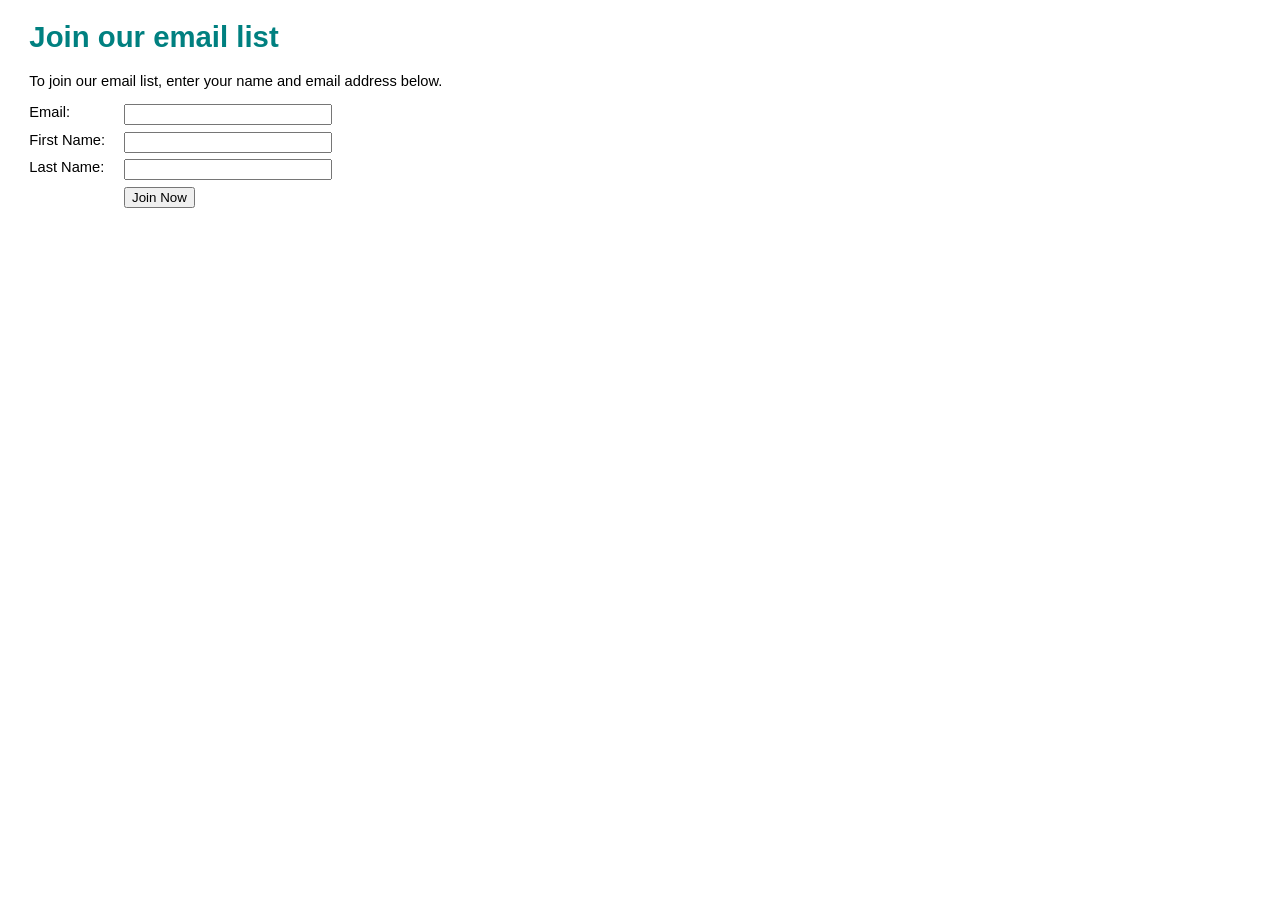
<file: src/main/web app/index.html>
<!DOCTYPE html>
<html>
<head>
    <meta charset="utf-8">
    <title>Murach's Java Servlets and JSP</title>
    <link rel="stylesheet" href="styles/main.css" type="text/css"/>
</head>
<body>
<h1>Join our email list</h1>
<p>To join our email list, enter your name and email address below.</p>

<form action="emailList" method="post">
    <input type="hidden" name="action" value="add">

    <label>Email:</label>
    <input type="email" name="email" required><br>

    <label>First Name:</label>
    <input type="text" name="firstName" required><br>

    <label>Last Name:</label>
    <input type="text" name="lastName" required><br>

    <label>&nbsp;</label>
    <input type="submit" value="Join Now" id="submit">
</form>
</body>
</html>
</file>
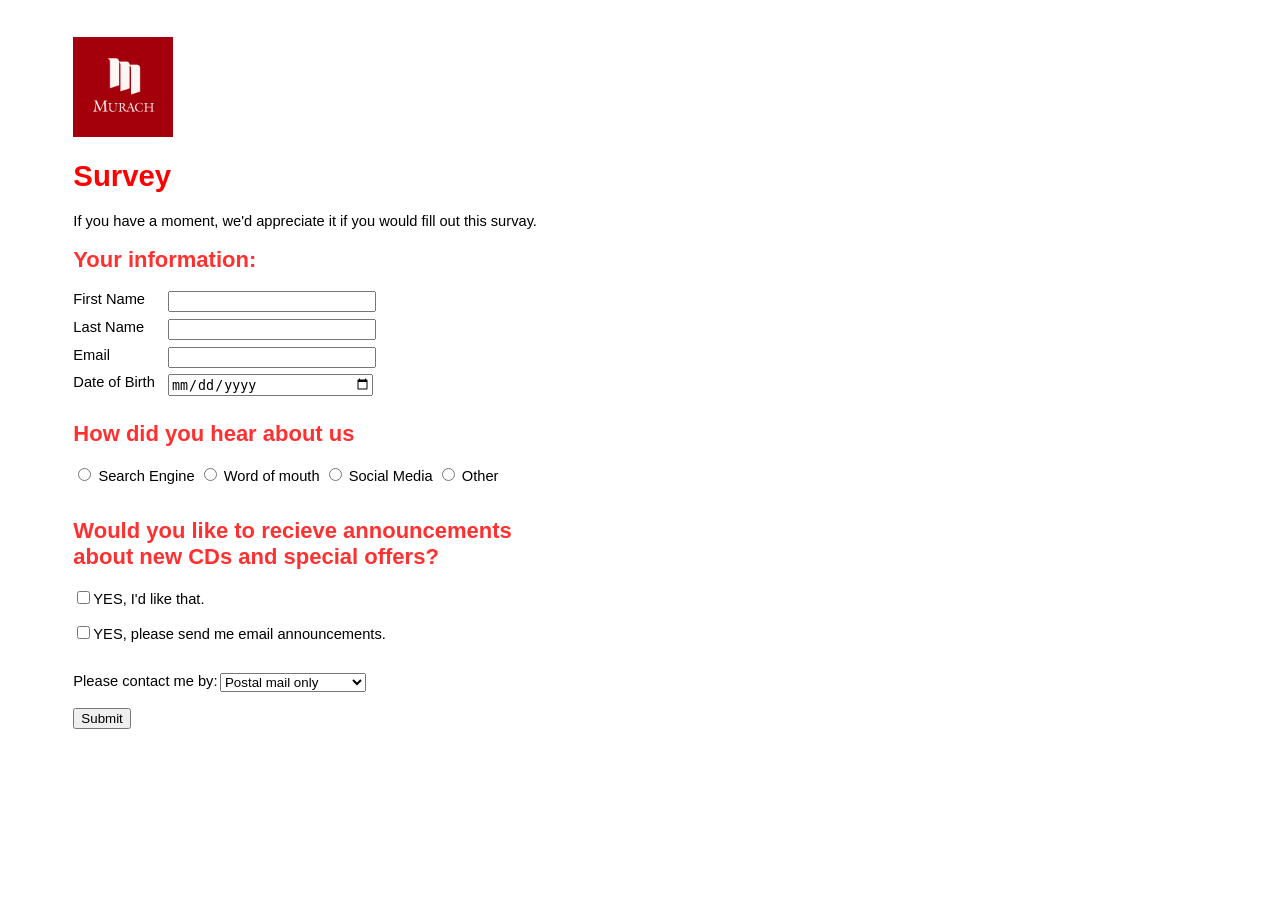
<file: src/main/webapp/index.html>
<!doctype html>
<html lang="en">
<head>
    <meta charset="UTF-8"/>
    <title>Title</title>
    <link rel="stylesheet" href="./styles/main.css"/>
</head>
<body>
<header>
    <img src="image/Murach_image.jpg" width="100"/>
    <h1>Survey</h1>
    <p>
        If you have a moment, we'd appreciate it if you would fill out this
        survay.
    </p>
</header>

<main>
    <h2>Your information:</h2>

    <form action="emailList" method="post">
        <input type="hidden" name="action" value="add"/>

        <label>First Name</label>
        <input type="text" name="firstName" required/><br/>

        <label>Last Name</label>
        <input type="text" name="lastName" required/><br/>

        <label>Email</label>
        <input type="email" name="email" required/><br/>

        <label>Date of Birth</label>
        <input id="date" type="date" name="dateOfBirth" required/><br/>

        <h2>How did you hear about us</h2>

        <div class="radio-group">
            <input type="radio" name="whereHear" value="Search Engine" required/>
            Search Engine
            <input type="radio" name="whereHear" value="Word of mouth"/>
            Word of mouth
            <input type="radio" name="whereHear" value="Social Media"/>
            Social Media
            <input type="radio" name="whereHear" value="Other"/> Other
        </div>
        <br>

        <h2>
            Would you like to recieve announcements<br> about new CDs and special
            offers?
        </h2>

        <p>
            <input type="checkbox" name="yes1"/>YES, I'd like that.<br/><br/>
            <input type="checkbox" name="yes2"/>YES, please send me email
            announcements.<br/><br/>
        </p>

        <div class="contact-row">
            <label for="contact">Please contact me by:</label>

            <select name="contact">
                <option value="Email or postal email">Email or postal email</option>
                <option value="Email only">Email only</option>
                <option value="Postal mail only" selected>Postal mail only</option>
            </select>
        </div>
        <br/>

        <input type="submit" value="Submit" required/><br/>
    </form>
</main>
</body>
</html>
</file>
<file: src/main/web app/styles/main.css>
body {
    font-family: Arial, Helvetica, sans-serif;
    font-size: 11pt;
    margin-left: 2em;
    margin-right: 2em;
}

h1 {
    color: teal;
}

label {
    float: left;
    width: 6em;
    margin-bottom: 0.5em;
}

input[type="text"], input[type="email"] {
    width: 15em;
    margin-left: 0.5em;
    margin-bottom: 0.5em;
}

br {
    clear: both;
}

#submit {
    margin-left: 0.5em;
}
</file>
<file: src/main/webapp/styles/main.css>
body {
    font-family: Arial, Helvetica, sans-serif;
    font-size: 11pt;
    margin-top: 2.5em;
    margin-left: 5em;
    margin-right: 20em;
}

h1 {
    font-weight: 800;
    color: red;
}

h2 {
    font-weight: 600;
    color: rgb(255 0 0 / 0.81);
}

label {
    float: left;
    width: 6em;
    margin-bottom: 0.5em;
}

input[type="text"], input[type="email"], #date {
    width: 15em;
    margin-left: 0.5em;
    margin-bottom: 0.5em;
}

br {
    clear: both;
}

.contact-row label {
    width: 10em;
}

.contact-row p {
    margin: 0;
}


input[type="submit"] {
    clear: both;
    margin-bottom: 2em;
}
</file>
